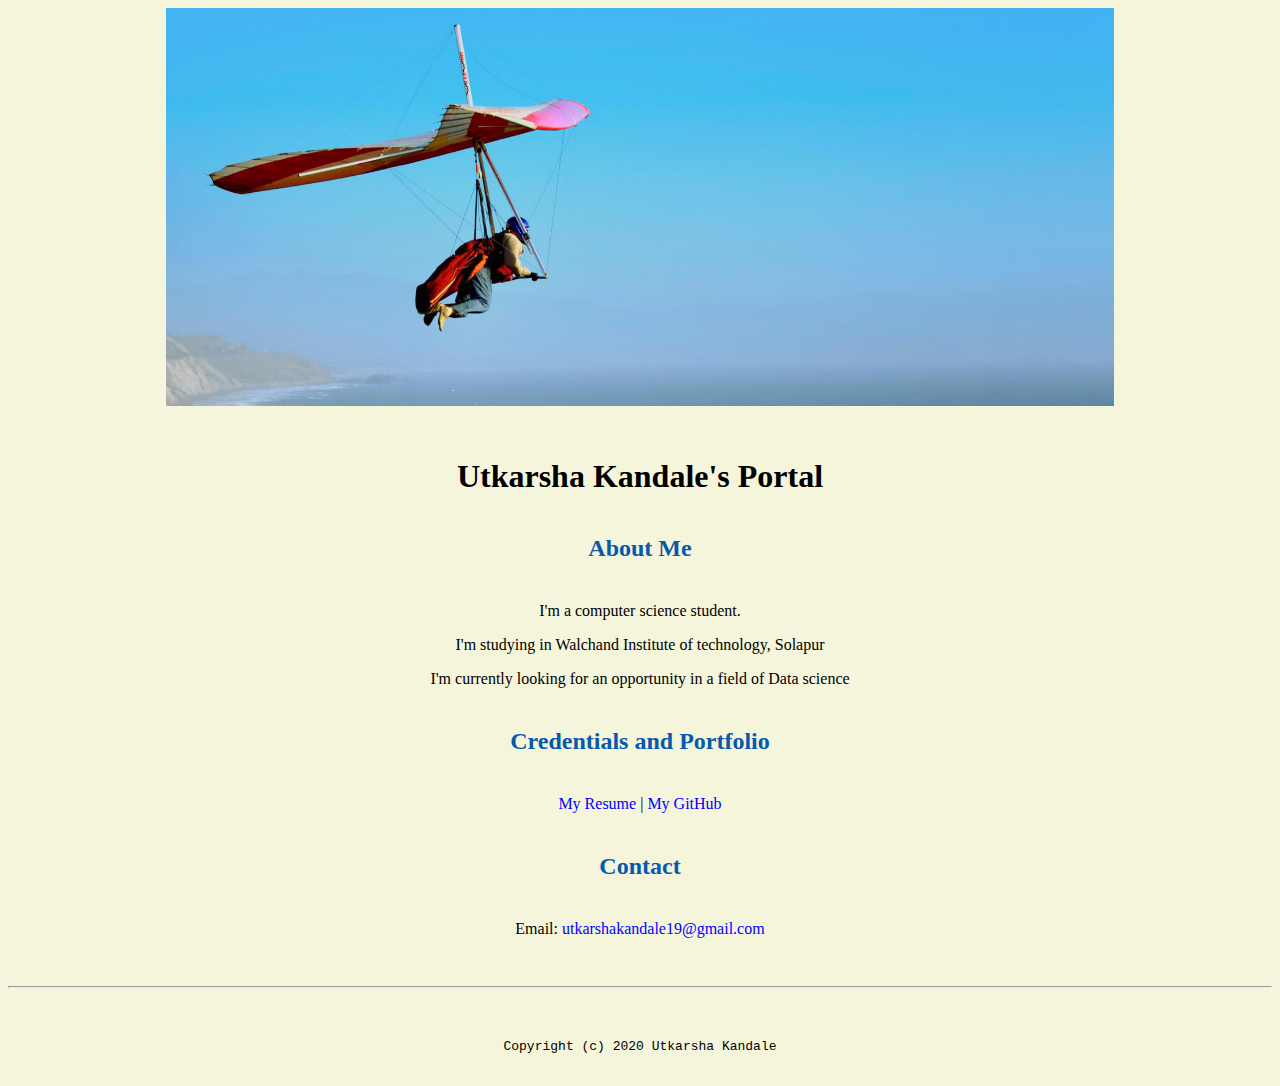
<file: index.html>
<!doctype html>

<!-- this is a comment for human! -->

<html lang="en">

  <header>
    <title>Utkarsha Kandale's portal</title>
    <link rel="stylesheet" href="css/master.css">
    <link rel="FaviconIcon" href"favicon.ico" type="image/x-icon">
    <link rel="Shortcut" href"favicon.ico" type="image/x-icon">
    <meta name="viewport" content "width-device-width, initial-scale=1, shrink-to-fit=no">
    <meta name="name" content="Utkarsha Kandale's Portal">
    <meta name="robot" content="noindex, nofollow">
  </header>

  <body>
    <img src="images/banner.jpg" width ="75%" alt="banner">
    <h1>Utkarsha Kandale's Portal</h1>
    <h2>About Me</h2>
    <p>I'm a computer science student.</p>
    <p> I'm studying in Walchand Institute of technology, Solapur</p>
    <p> I'm currently looking for an opportunity in a field of Data science</p>
    <h2>Credentials and Portfolio</h2>

    <p><a href="resume.html">My Resume</a> | <a href="https://github.com/utkarshakandale">My GitHub</a></p>
    <h2>Contact</h2>

    <p>Email: <a href="mailto:utkarshakandale19@gmail.com"> utkarshakandale19@gmail.com</a></p>
  </body>

  <footer>
    <hr>
    <code>Copyright (c) 2020 Utkarsha Kandale</code>
  </footer>

</html>
</file>
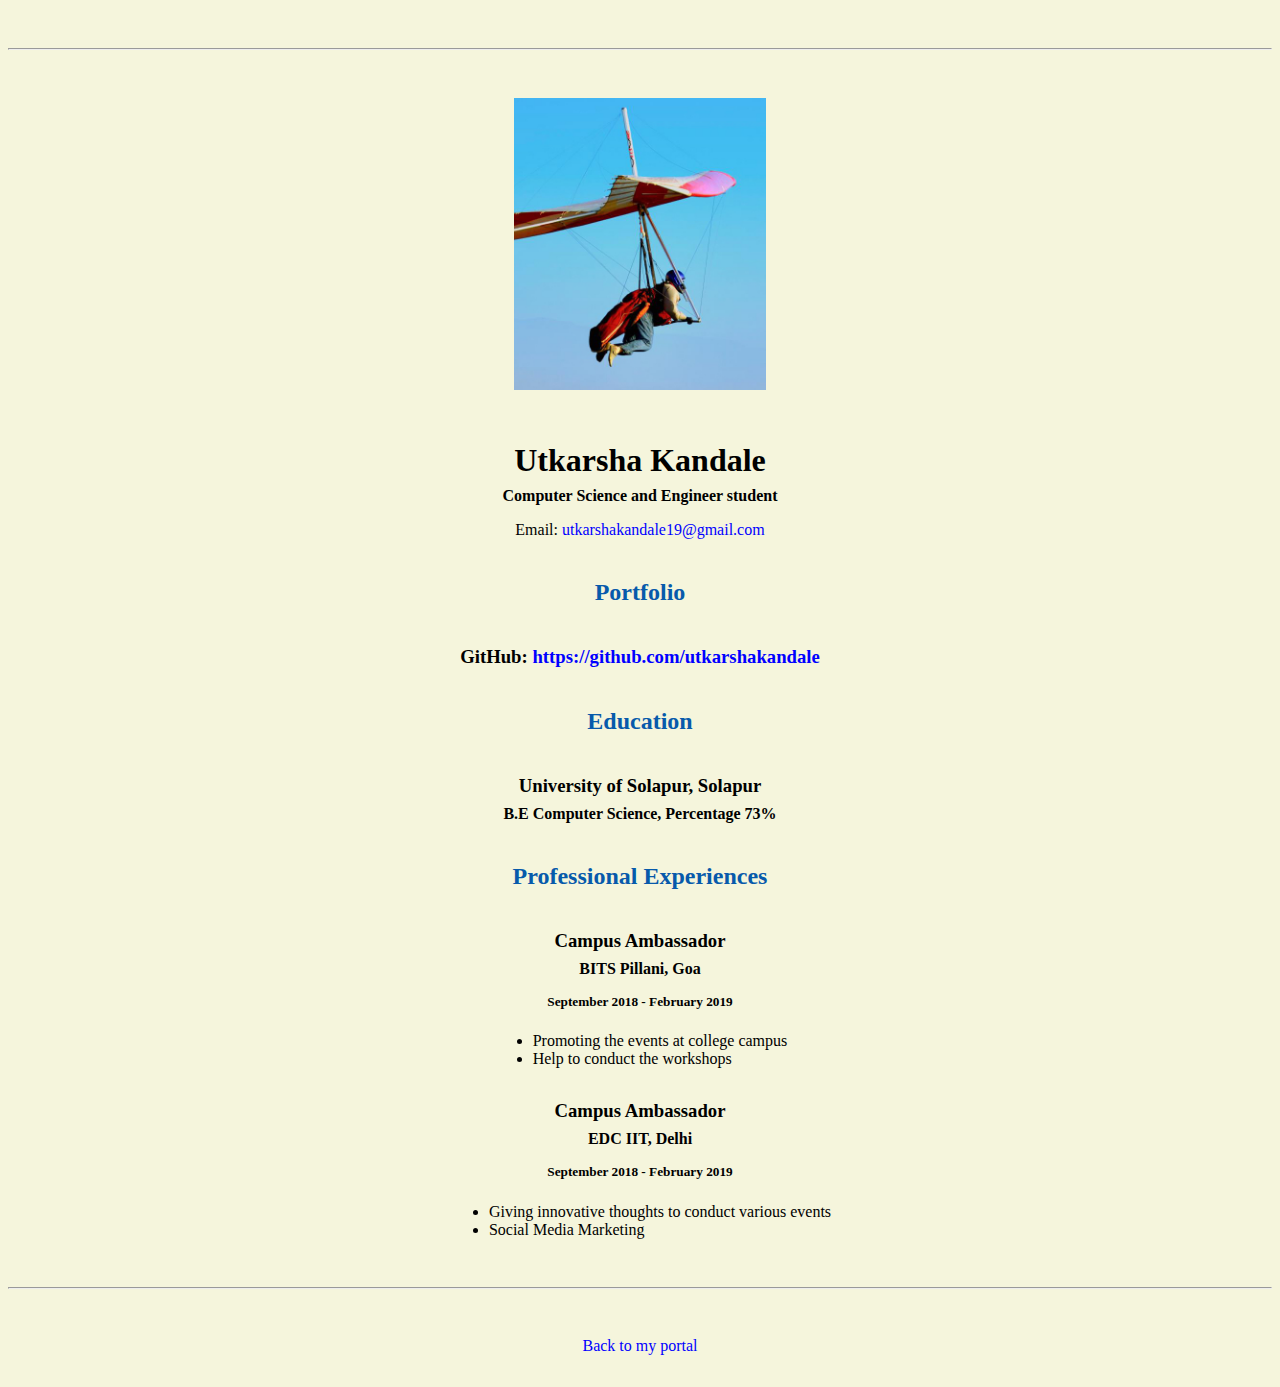
<file: resume.html>
<!doctype html>

<!-- this is a comment for human! -->

<html lang="en">

  <header>
    <title>Utkarsha Kandale's Resume</title>
    <link rel="stylesheet" href="css/master.css">
    <link rel="FaviconIcon" href"favicon.ico" type="image/x-icon">
    <link rel="Shortcut" href"favicon.ico" type="image/x-icon">
    <meta name="viewport" content "width-device-width, initial-scale=1, shrink-to-fit=no">
    <meta name="name" content="Utkarsha Kandale's Portal">
    <meta name="robot" content="noindex, nofollow">
  </header>

  <body>
    <hr>

    <img src="images/headshot.jpg" alt="Utkarsha Kandale's headshot" width="20%">

    <h1>Utkarsha Kandale</h1>
    <h4>Computer Science and Engineer student</h4>

    <p>Email: <a href="mailto:utkarshakandale19@gmail.com.com" target="_blank">utkarshakandale19@gmail.com</a></p>
    <!-- don't post physical address, personal phone number or other personal information on the web! -->

    <h2>Portfolio</h2>
      <h3>GitHub: <a href="https://github.com/utkarshakandale" target="_blank">https://github.com/utkarshakandale</a></h3>

    <h2>Education</h2>

    <h3>University of Solapur, Solapur</h3>
    <h4>B.E Computer Science, Percentage 73%</h4>

    <h2>Professional Experiences</h2>

    <h3>Campus Ambassador</h3>
    <h4>BITS Pillani, Goa</h4>
    <h5>September 2018 - February 2019</h5>
      <ul>
        <li>Promoting the events at college campus </li>
        <li>Help to conduct the workshops</li>
      </ul>

      <h3>Campus Ambassador</h3>
      <h4>EDC IIT, Delhi</h4>
      <h5>September 2018 - February 2019</h5>
        <ul>
          <li>Giving innovative thoughts to conduct various events</li>
          <li>Social Media Marketing</li>
        </ul>

  </body>

  <footer>
  <hr>
  <p><a href="index.html">Back to my portal</a><p>
  </footer>

</html>
</file>
<file: css/master.css>
/* Cascading stylesheet for the website */

/* Text inside these asterisks and slashes are comments for human */

  a {
    color:blue;/* set the text color to blue here */
    text-decoration: none; /* This means we do not want hyperlinks to be underlined */
  }

  a:hover {
    color:red;/* set the text color to red here */
    text-decoration: none; /* This means we do not want hyperlinks to be underlined */
  }

  body {
    background-color: beige; /* set the background color here */
    color:black /* set the text color to black here */
    font-family: Arial, Helvetica, sans-serif; /* set the font here */
    text-align: center; /* set the text alignment here */
   }

  footer {
    margin-top: 2rem;
    margin-bottom: 2rem;
  }

  h1 {
    margin-bottom: 0.5rem;
    margin-top: 3rem;
   }

  h2 {
    color: #075AAB;/* set the text color of to #075AAB here */
    /* set both the bottom margin and top margin to 2.5rem here */
    margin-bottom: 2.5rem;
    margin-top: 2.5rem
   }

  h3 {
    margin-bottom: 0;
    margin-top: 2rem;
  }

  h4 {
    margin-bottom: 1rem;
    margin-top: 0.5rem;
  }

  h5 {
    margin-top: 0.5rem;
  }

  hr {
    margin-bottom: 3rem;
    margin-top: 3rem;
  }

  /* this controls how the bullet points in the resume page looks */
  ul {
    display: table;
    margin: 0 auto;
    text-align: left;
  }
</file>
